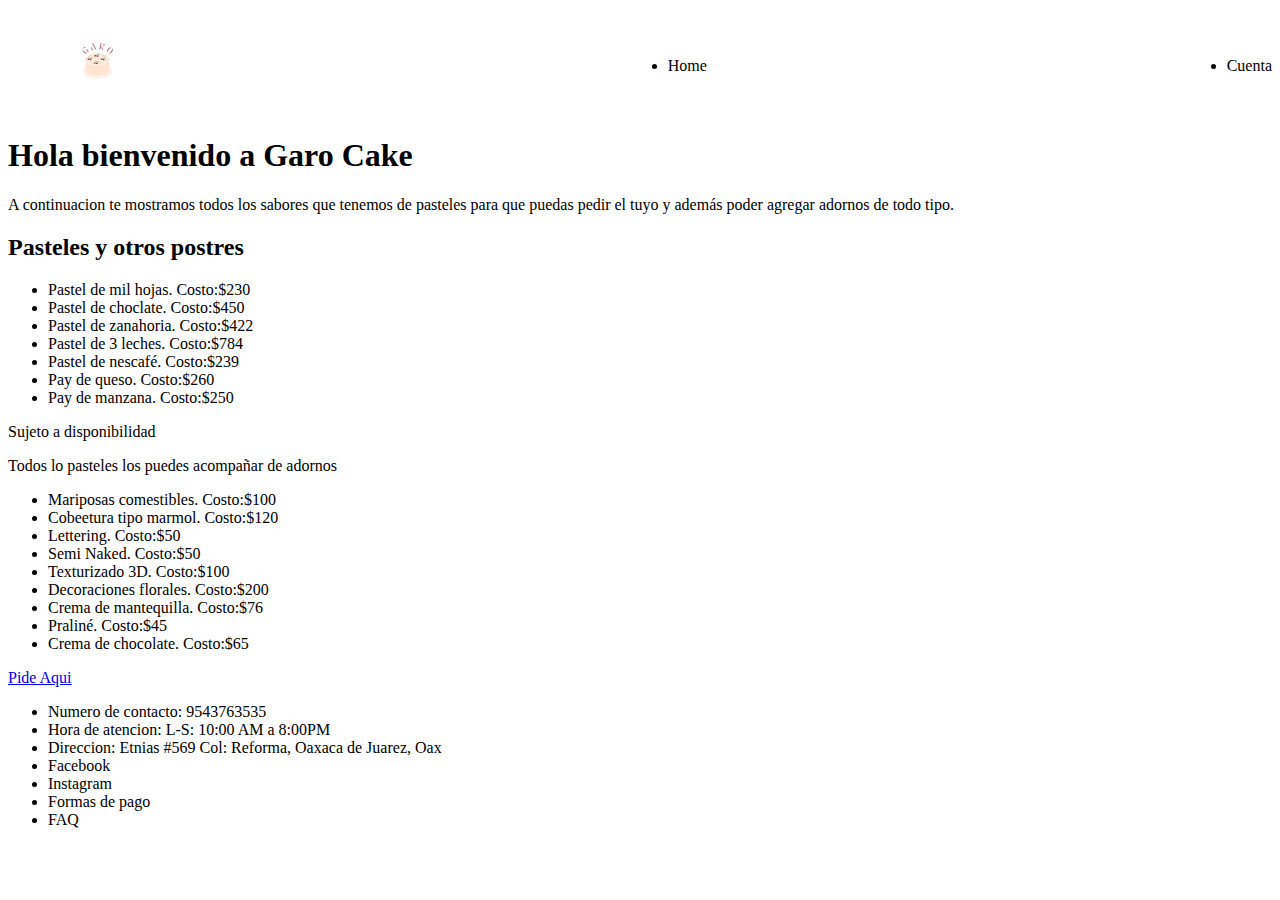
<file: htmlpractices/index.html>
<!DOCTYPE html>
<html lang="en">
<head>
    <meta charset="UTF-8">
    <meta http-equiv="X-UA-Compatible" content="IE=edge">
    <meta name="viewport" content="width=device-width, initial-scale=1.0">
    <link rel="stylesheet" href="index.css"</>
    <title>Cake Garo</title>
</head>
<body>
    <nav>
        <ul class="garo">
            <img class="pastelerialogo"src="./images/Garocake-removebg-preview.png" width="100" height="100" alt="logotipo Garo Cake">
            <li class="home">Home</li>
            <li class="cuenta">Cuenta</li>
        </ul>
    </nav>
    <h1>Hola bienvenido a Garo Cake</h1>
    <p>A continuacion te mostramos todos los sabores que tenemos de pasteles para que puedas pedir el tuyo y además poder agregar adornos de todo tipo.
    </p>
    <section>
        <h2>Pasteles y otros postres</h2>
        <ul>
            <li>Pastel de mil hojas. Costo:$230</li>
            <li>Pastel de choclate. Costo:$450</li>
            <li>Pastel de zanahoria. Costo:$422</li>
            <li>Pastel de 3 leches. Costo:$784</li>
            <li>Pastel de nescafé. Costo:$239</li>
            <li>Pay de queso. Costo:$260</li>
            <li>Pay de manzana. Costo:$250</li>
        </ul>
        <p>Sujeto a disponibilidad</p>
    </section>
    <section>
        <p>Todos lo pasteles los puedes acompañar de adornos </p>
        <ul>
            <li>Mariposas comestibles. Costo:$100</li>
            <li>Cobeetura tipo marmol. Costo:$120</li>
            <li>Lettering. Costo:$50</li>
            <li>Semi Naked. Costo:$50</li>
            <li>Texturizado 3D. Costo:$100</li>
            <li>Decoraciones florales. Costo:$200</li>
            <li>Crema de mantequilla. Costo:$76</li>
            <li>Praliné. Costo:$45</li>
            <li>Crema de chocolate. Costo:$65</li>
        </ul>
    </section>
    <aside>
        <p><a href="./formulario.html" alt="Formulario de pedido de pastel">Pide Aqui</a> </p> 
    </aside>
    <footer>
        <ul>
            <li>Numero de contacto: 9543763535</li>
            <li>Hora de atencion: L-S: 10:00 AM a 8:00PM</li>
            <li>Direccion: Etnias #569 Col: Reforma, Oaxaca de Juarez, Oax</li>
            <li>Facebook</li>
            <li>Instagram</li>
            <li>Formas de pago</li>
            <li>FAQ</li>
        </ul>
    </footer>
    
</body>
</html>
</file>
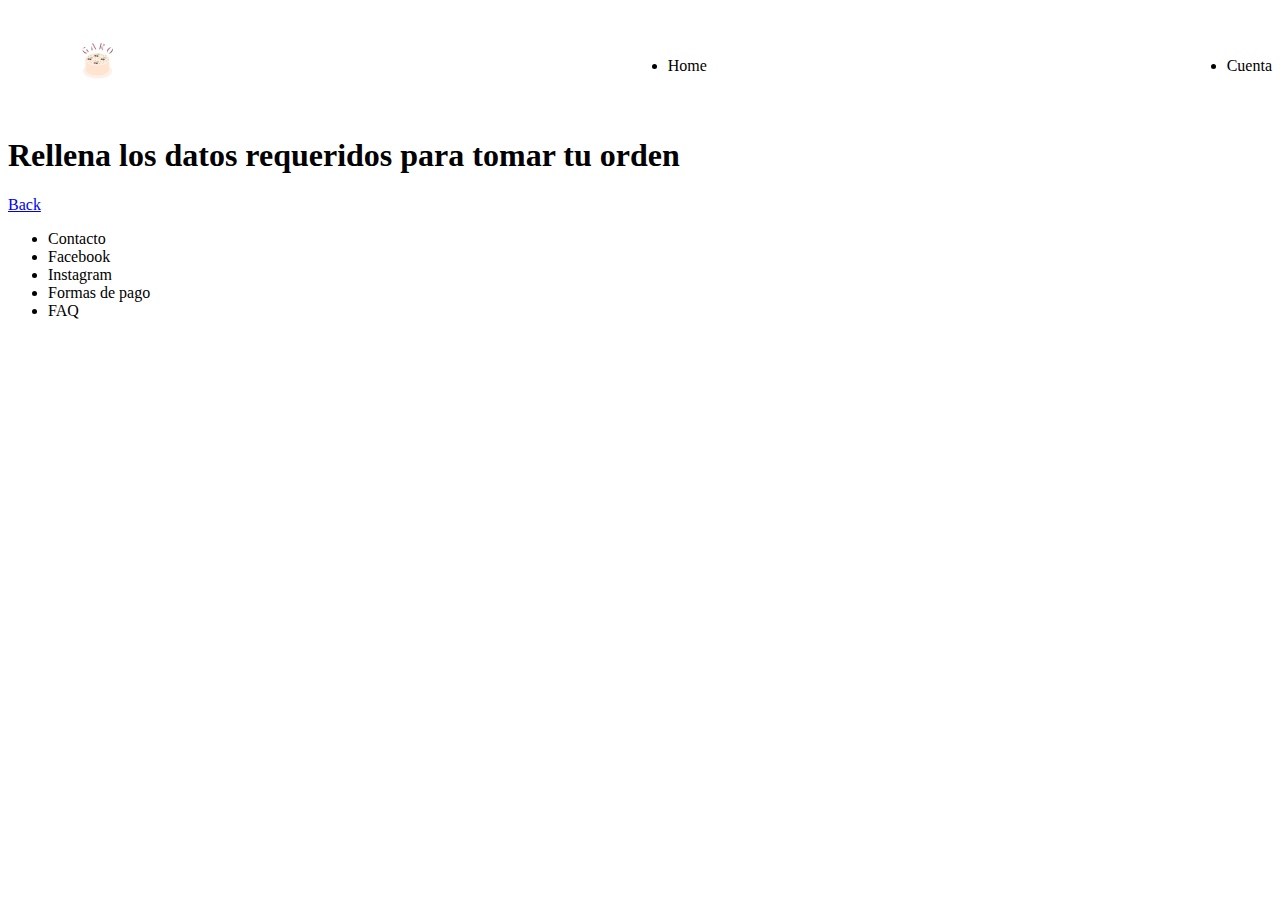
<file: htmlpractices/formulario.html>
<!DOCTYPE html>
<html lang="en">
<head>
    <meta charset="UTF-8">
    <meta http-equiv="X-UA-Compatible" content="IE=edge">
    <meta name="viewport" content="width=device-width, initial-scale=1.0">
    <link rel="stylesheet" href="./index.css">
    <title>Pide aquí tu pastel de tu eleccion!</title>
</head>
<body>
    <nav>
        <ul class="garo">
            <img class="pastelerialogo"src="./images/Garocake-removebg-preview.png" width="100" height="100" alt="logotipo Garo Cake">
            <li class="home">Home</li>
            <li class="cuenta">Cuenta</li>
        </ul>
    </nav>
    <h1>Rellena los datos requeridos para tomar tu orden</h1>
    <form name="formulario" method="post" action="/send.js"></form>
    <a href="./index.html" alt="regresar al menu principal">Back</a>
    <footer>
        <ul>
            <li>Contacto</li>
            <li>Facebook</li>
            <li>Instagram</li>
            <li>Formas de pago</li>
            <li>FAQ</li>
        </ul>
    </footer>
</body>
</html>
</file>
<file: htmlpractices/index.css>
.garo{
    display: flex;
    flex-direction: row;
    flex-wrap: wrap;
    justify-content: space-between;
    align-items: center;
}
</file>
